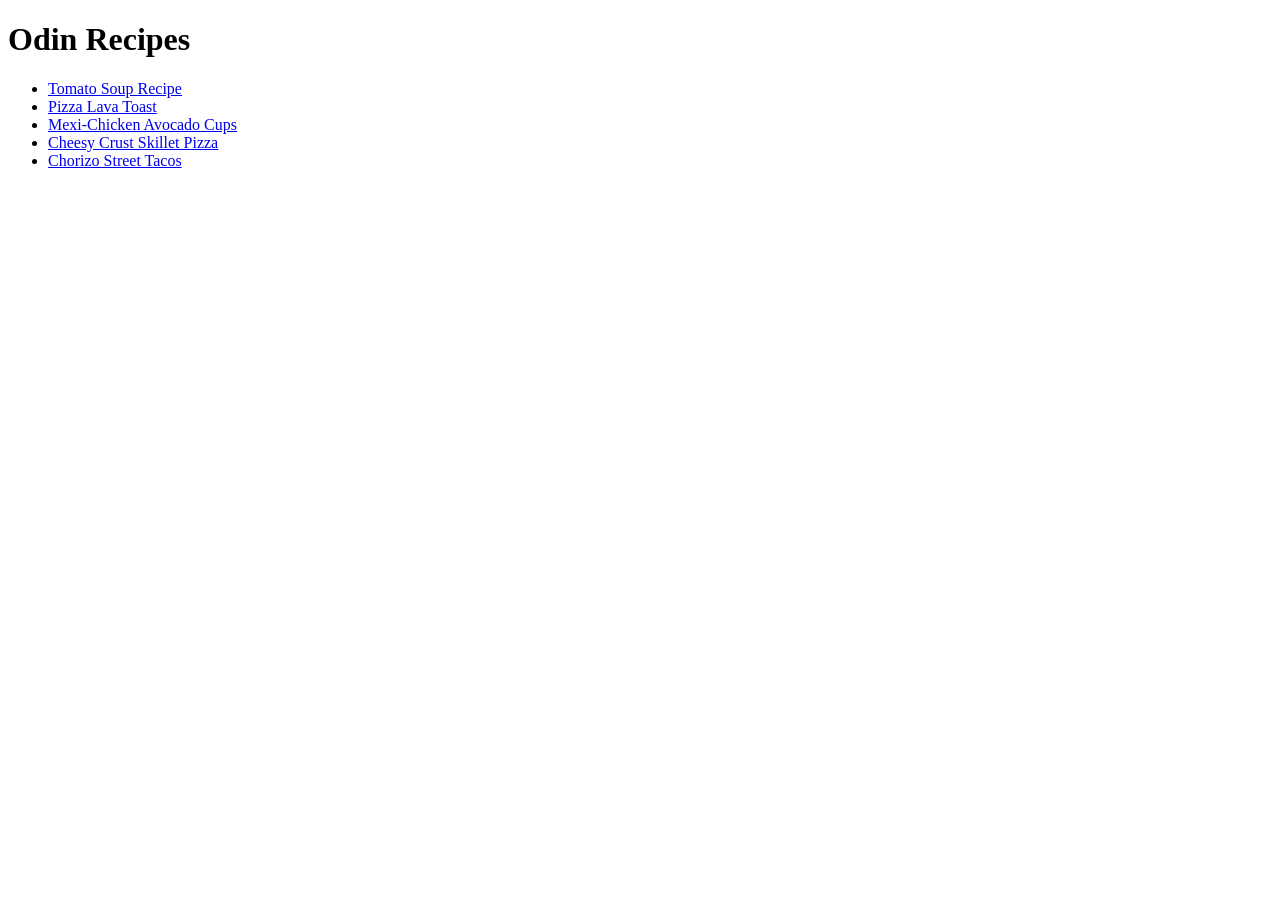
<file: index.html>
<!DOCTYPE html>
<html lang="en">
<head>
    <meta charset="UTF-8">
    <meta name="viewport" content="width=device-width, initial-scale=1.0">
    <title>Document</title>
</head>
<body>
    <h1>Odin Recipes</h1>
    <ul>
        <li><a href="recipes/tomato-soup.html">Tomato Soup Recipe</a></li>
        <li><a href="recipes/pizza-lava-toast.html">Pizza Lava Toast</a></li>
        <li><a href="recipes/mexi-chicken-avocado-cups">Mexi-Chicken Avocado Cups</a></li>
        <li><a href="recipes/cheesy-crust-skillet-pizza.html">Cheesy Crust Skillet Pizza</a></li>
        <li><a href="recipes/chorizo-tacos.html">Chorizo Street Tacos</a></li>
    </ul>
</body>
</html>
</file>
